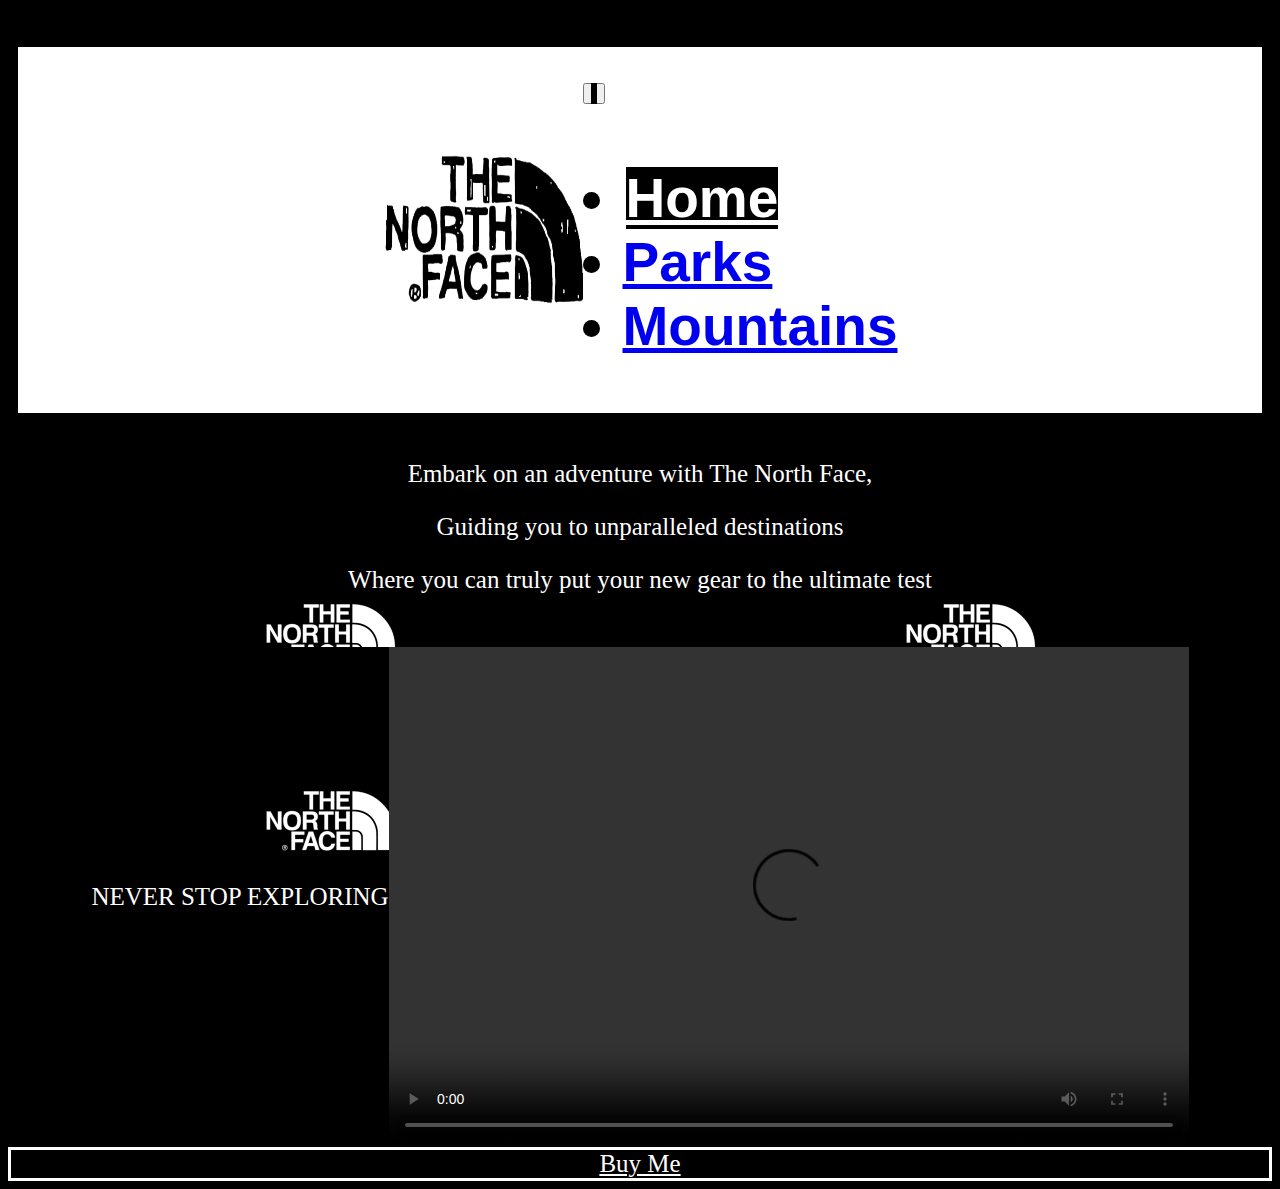
<file: index.html>
<!DOCTYPE html>
<html lang="en">

<head>
    <meta charset="UTF-8">
    <meta name="viewport" content="width=device-width, initial-scale=1.0">
    <title>Document</title>
    <link href="https://cdn.jsdelivr.net/npm/bootstrap@5.3.2/dist/css/bootstrap.min.css" rel="stylesheet"
        integrity="sha384-T3c6CoIi6uLrA9TneNEoa7RxnatzjcDSCmG1MXxSR1GAsXEV/Dwwykc2MPK8M2HN" crossorigin="anonymous">
    <script src="https://cdn.jsdelivr.net/npm/bootstrap@5.3.2/dist/js/bootstrap.bundle.min.js"
        integrity="sha384-C6RzsynM9kWDrMNeT87bh95OGNyZPhcTNXj1NW7RuBCsyN/o0jlpcV8Qyq46cDfL"
        crossorigin="anonymous"></script>
    <link rel="stylesheet" href="styles/global.css">
    <link rel="stylesheet" href="styles/index.css">
</head>

<body>
    <header>
        <h1>

            <img src="/images/logo-animation.gif" alt="Description" width="200" height="150"></img>

            <nav class="navbar navbar-expand-lg bg-body-tertiary">
                <div class="container-fluid">

                    <a class="navbar-brand" href="#"></a>
                    <button class="navbar-toggler" type="button" data-bs-toggle="collapse" data-bs-target="#navbarNav"
                        aria-controls="navbarNav" aria-expanded="false" aria-label="Toggle navigation">
                        <span class="navbar-toggler-icon"></span>
                    </button>

                    <div class="collapse navbar-collapse" id="navbarNav">
                        <ul class="navbar-nav">
                            <li class="nav-item">
                                <a class="nav-link active" aria-current="page" href="/index.html">Home</a>
                            </li>
                            <li class="nav-item">
                                <a class="nav-link" href="/parks.html">Parks</a>
                            </li>
                            <li class="nav-item">
                                <a class="nav-link" href="/mountains.html">Mountains</a>
                            </li>
                        </ul>

                    </div>

                </div>

        </h1>


    </header>
    <main>
        <p>Embark on an adventure with The North Face,</p>
        <p>Guiding you to unparalleled destinations </p>
        <p>Where you can truly put your new gear to the ultimate test</p>

        <br>

        <section>
            <p>NEVER STOP EXPLORING </p>
            <br> 
            <video controls src="https://images.thenorthface.com/is/content/TheNorthFace/info-12-1996-retro-nuptse-jacket-1080#t=0.001" alt="Description" width="800"
                height="500">
                
            </video>
        </section>

        <a class="btn" role="button"
            href="https://www.thenorthface.com/en-us/mens/mens-jackets-and-vests/mens-insulated-and-down-c300771/mens-1996-retro-nuptse-jacket-pNF0A3C8D?color=ZU3">
            Buy Me </a>

    </main>
    <footer></footer>
</body>

</html>
</file>
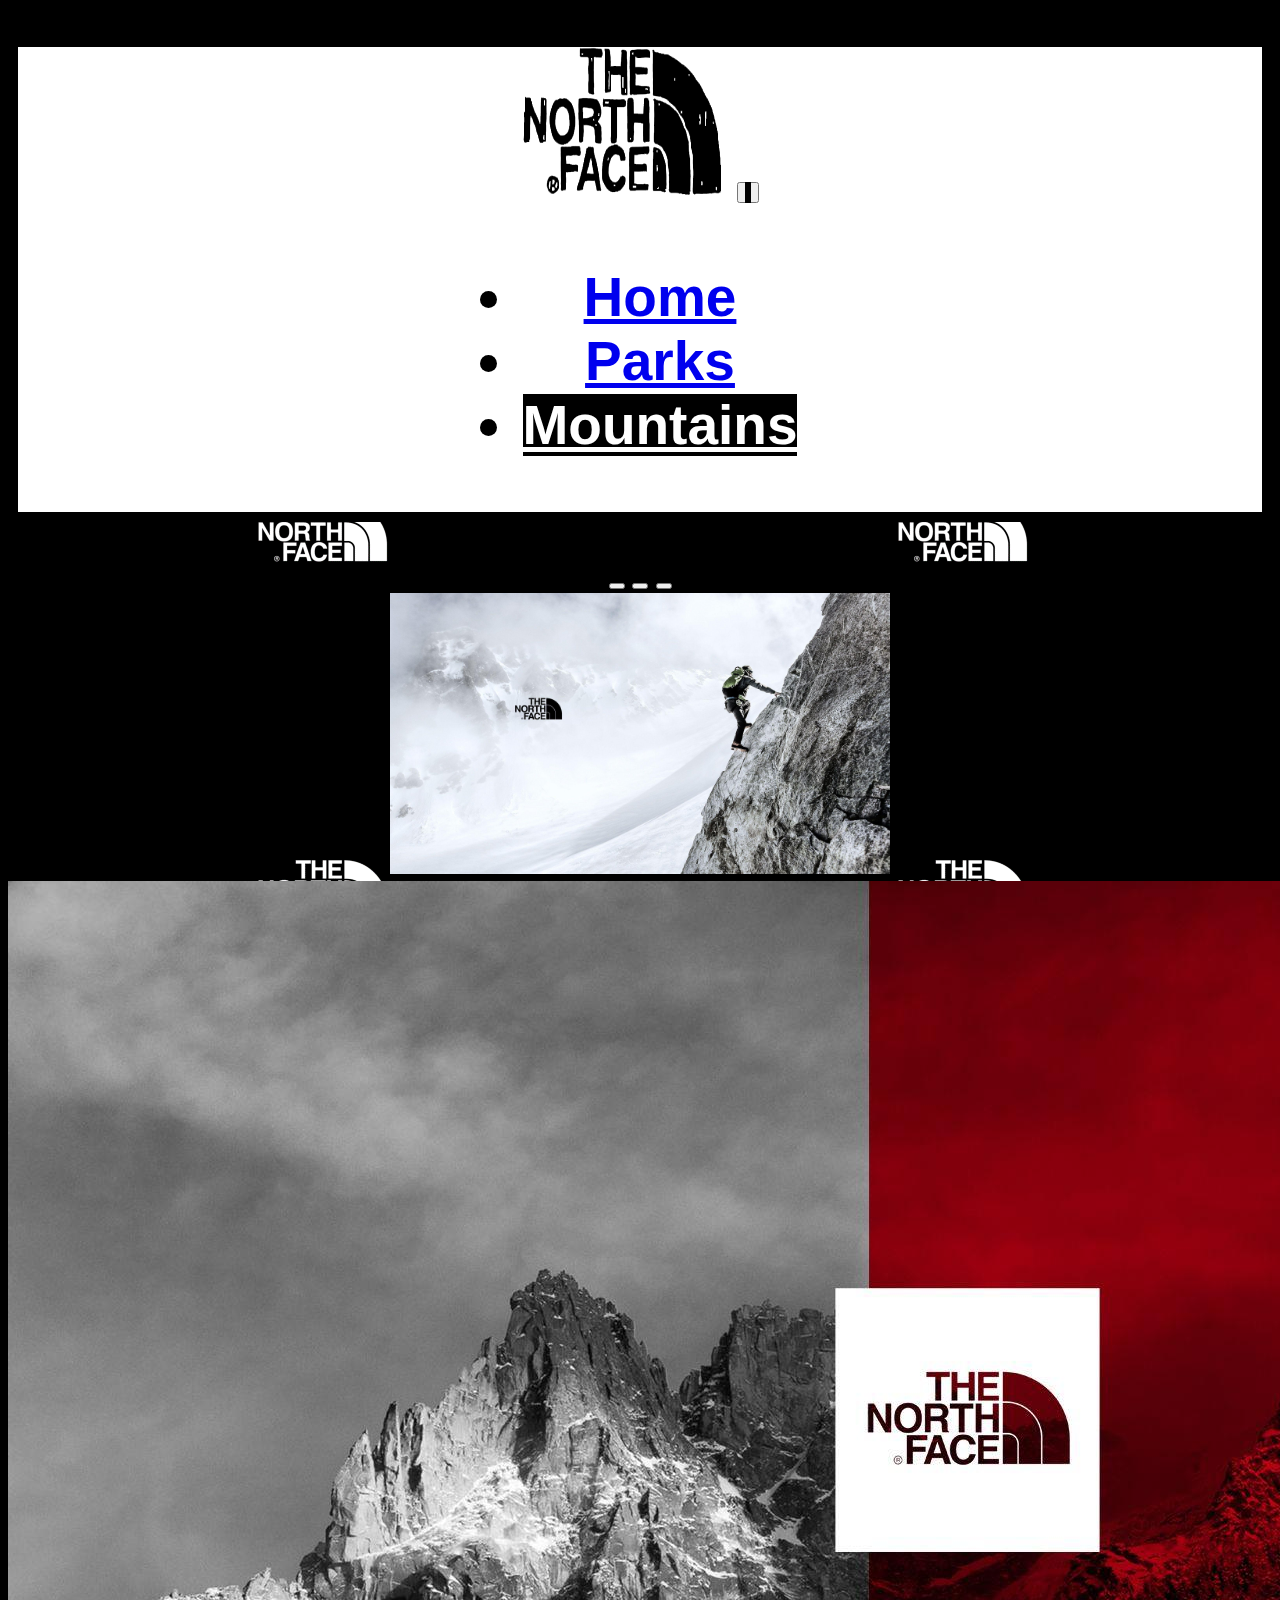
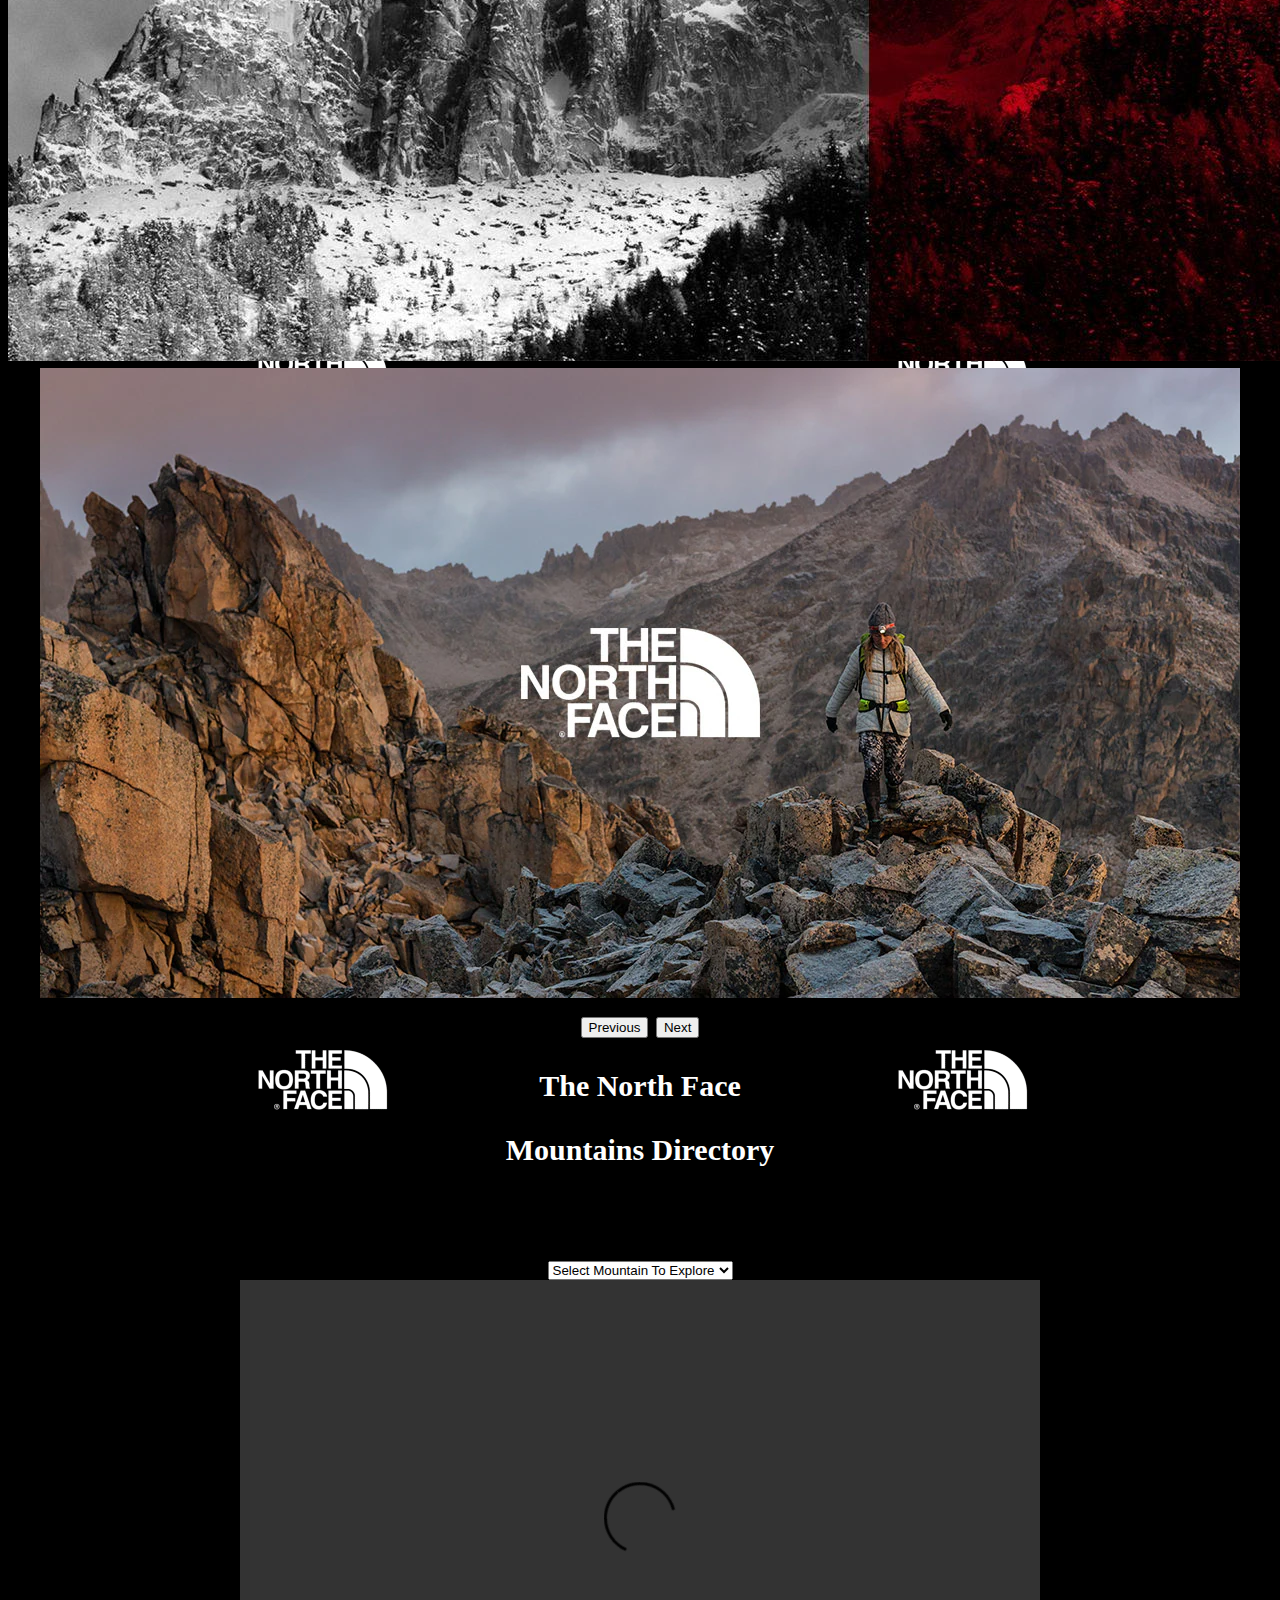
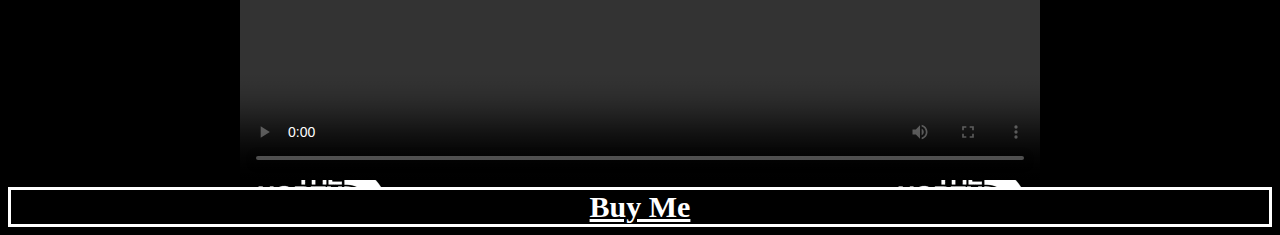
<file: mountains.html>
<!DOCTYPE html>
<html lang="en">

<head>
  <meta charset="UTF-8">
  <meta name="viewport" content="width=device-width, initial-scale=1.0">
  <title>Document</title>
  <link href="https://cdn.jsdelivr.net/npm/bootstrap@5.3.2/dist/css/bootstrap.min.css" rel="stylesheet"
    integrity="sha384-T3c6CoIi6uLrA9TneNEoa7RxnatzjcDSCmG1MXxSR1GAsXEV/Dwwykc2MPK8M2HN" crossorigin="anonymous">
  <script src="https://cdn.jsdelivr.net/npm/bootstrap@5.3.2/dist/js/bootstrap.bundle.min.js"
    integrity="sha384-C6RzsynM9kWDrMNeT87bh95OGNyZPhcTNXj1NW7RuBCsyN/o0jlpcV8Qyq46cDfL"
    crossorigin="anonymous"></script>
  <link rel="stylesheet" href="styles/global.css">
  <link rel="stylesheet" href="styles/mountains.css">

  <script src="/data/mountainData.js"></script>

  <script defer src="/scripts/mountains.js"></script>
</head>

<body>
  <header>
    <h1>
      <nav class="navbar navbar-expand-lg bg-body-tertiary">
        <div class="container-fluid">
          <img src="/images/logo-animation.gif" alt="Description" width="200" height="150"></img>
          <a class="navbar-brand" href="#"></a>
          <button class="navbar-toggler" type="button" data-bs-toggle="collapse" data-bs-target="#navbarNav"
            aria-controls="navbarNav" aria-expanded="false" aria-label="Toggle navigation">
            <span class="navbar-toggler-icon"></span>
          </button>
          <div class="collapse navbar-collapse" id="navbarNav">
            <ul class="navbar-nav">
              <li class="nav-item">
                <a class="nav-link" aria-current="page" href="/index.html">Home</a>
              </li>
              <li class="nav-item">
                <a class="nav-link" href="/parks.html">Parks</a>
              </li>
              <li class="nav-item">
                <a class="nav-link active" href="/mountains.html">Mountains</a>

              </li>
            </ul>
          </div>
        </div>


    </h1>

    <div id="carouselExampleCaptions" class="carousel slide">
      <div class="carousel-indicators">
        <button type="button" data-bs-target="#carouselExampleCaptions" data-bs-slide-to="0" class="active"
          aria-current="true" aria-label="Slide 1"></button>
        <button type="button" data-bs-target="#carouselExampleCaptions" data-bs-slide-to="1"
          aria-label="Slide 2"></button>
        <button type="button" data-bs-target="#carouselExampleCaptions" data-bs-slide-to="2"
          aria-label="Slide 3"></button>

      </div>
      <div class="carousel-inner">
        <div class="carousel-item active">
          <img src="images/new nf.jpg" class="d-block w-100 " alt="Description" width="500">
          <div class="carousel-caption d-none d-md-block">

          </div>
        </div>
        <div class="carousel-item">
          <img src="/images/wp3824786-north-face-hd-wallpapers.jpg" class="d-block w-100" alt="...">
          <div class="carousel-caption d-none d-md-block">

          </div>
        </div>
        <div class="carousel-item">
          <img src="/images/mount nf.png" class="d-block w-100" alt="...">
          <div class="carousel-caption d-none d-md-block">

          </div>
        </div>
      </div>

      <button class="carousel-control-prev" type="button" data-bs-target="#carouselExampleCaptions"
        data-bs-slide="prev">
        <span class="carousel-control-prev-icon" aria-hidden="true"></span>
        <span class="visually-hidden">Previous</span>
      </button>
      <button class="carousel-control-next" type="button" data-bs-target="#carouselExampleCaptions"
        data-bs-slide="next">
        <span class="carousel-control-next-icon" aria-hidden="true"></span>
        <span class="visually-hidden">Next</span>
      </button>
    </div>






  </header>
  <section>
    <p></p>
    <p></p>
    The North Face
    <p>Mountains Directory</p>
    <br>
    <p></p>
  </section>
  <main>

    <select name="northFaceMt" id="northFaceMtSlt"></select>
    <div id="northFaceMtDiv"></div>


  </main>

  <video controls src="https://images.thenorthface.com/is/content/TheNorthFace/info-01-summit-verbier-gtx-jacket-1080#t=0.001" alt="Description" width="800" height="500">

  </video>


  <a class="btn"  role="button"
    href="https://www.thenorthface.com/en-us/mens/collections/mens-summit-series-snow-c348281/mens-summit-series-verbier-gtx-jacket-pNF0A82WO?color=KOG">
    Buy Me </a>





  <footer>

  </footer>
</body>

</html>
</file>
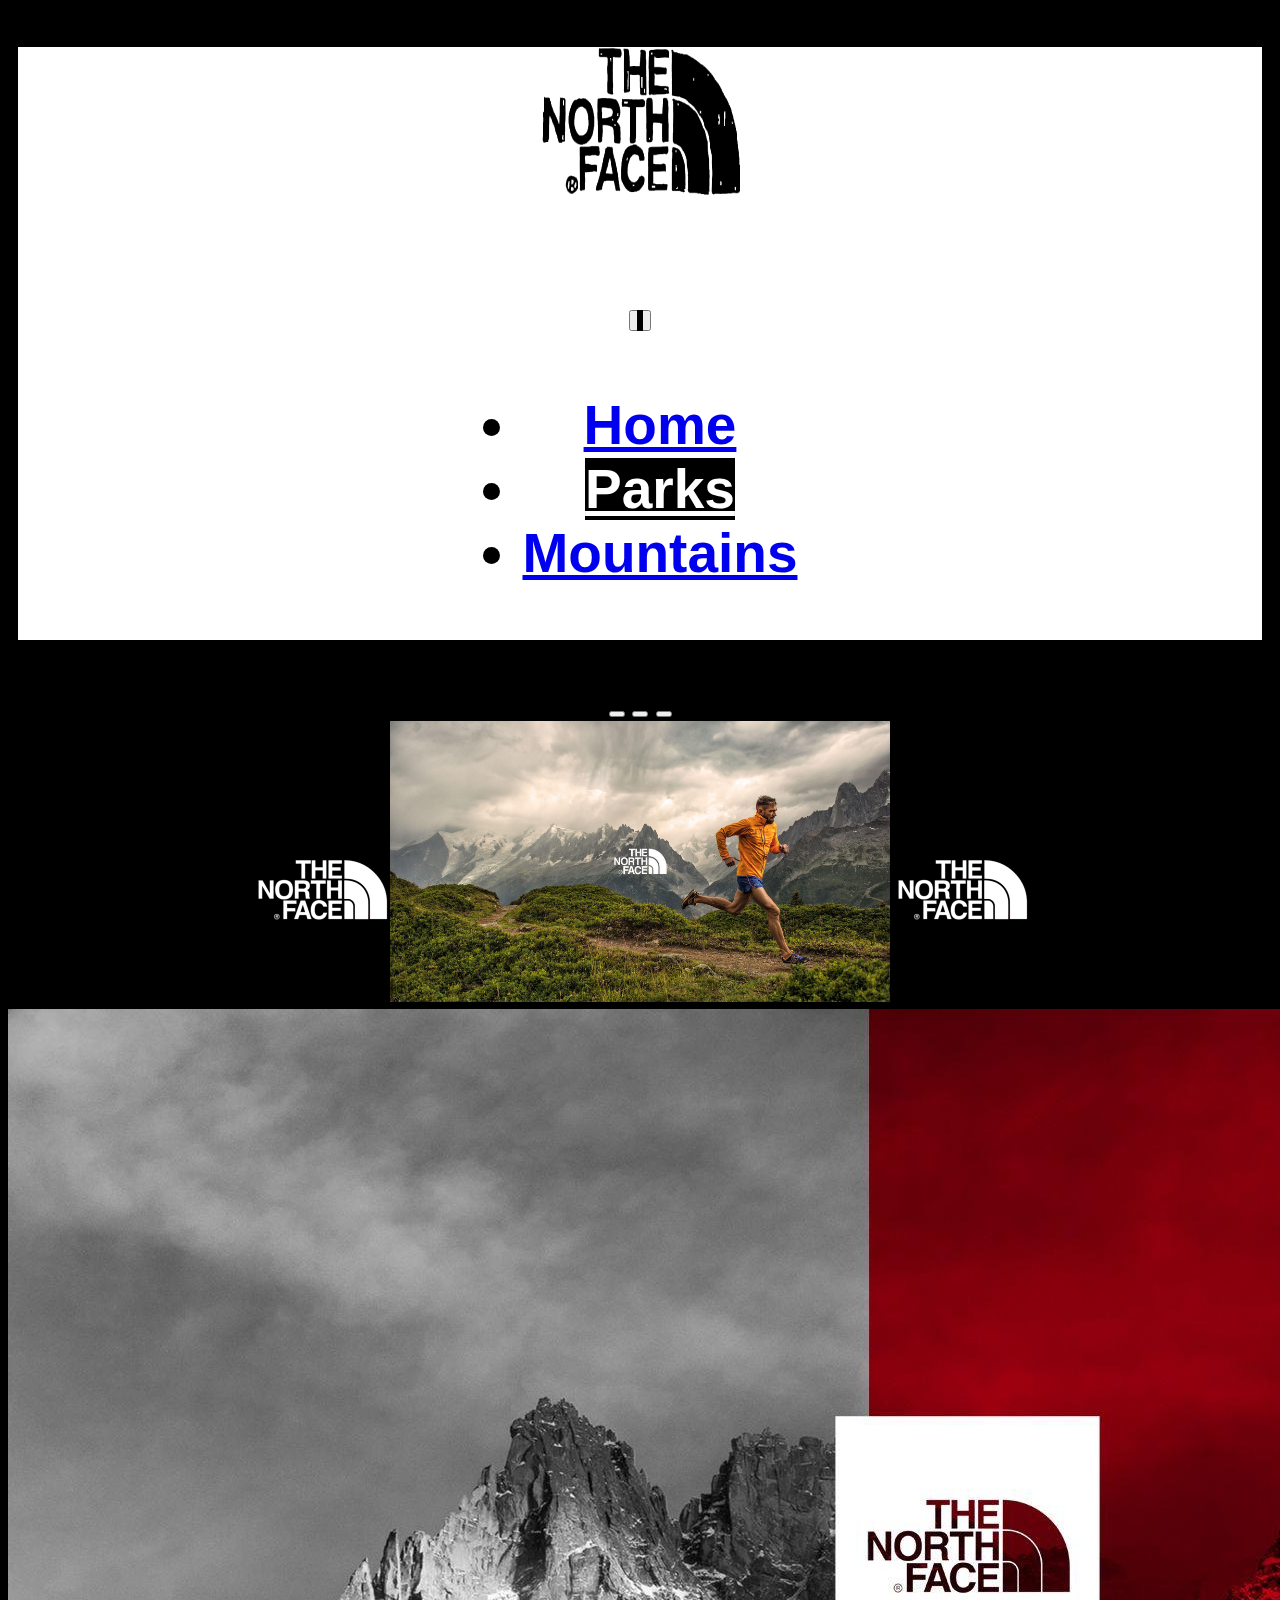
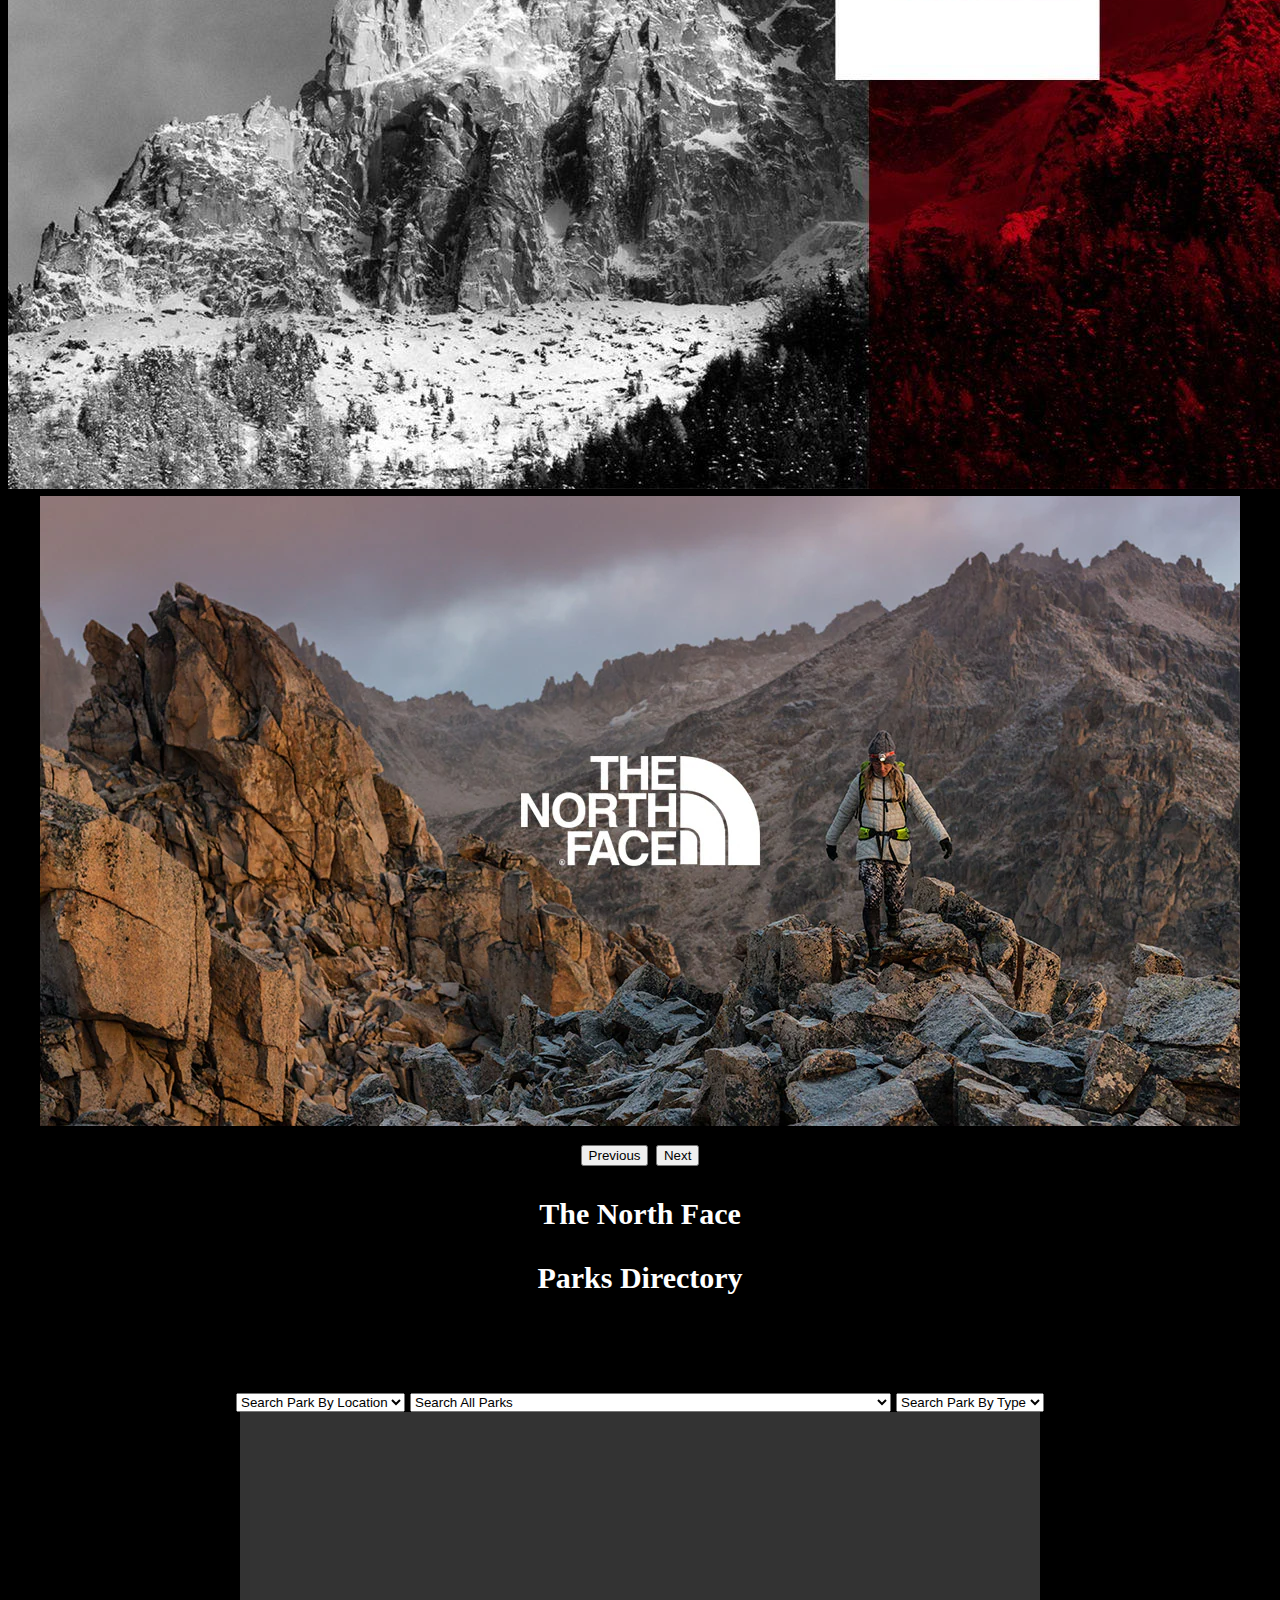
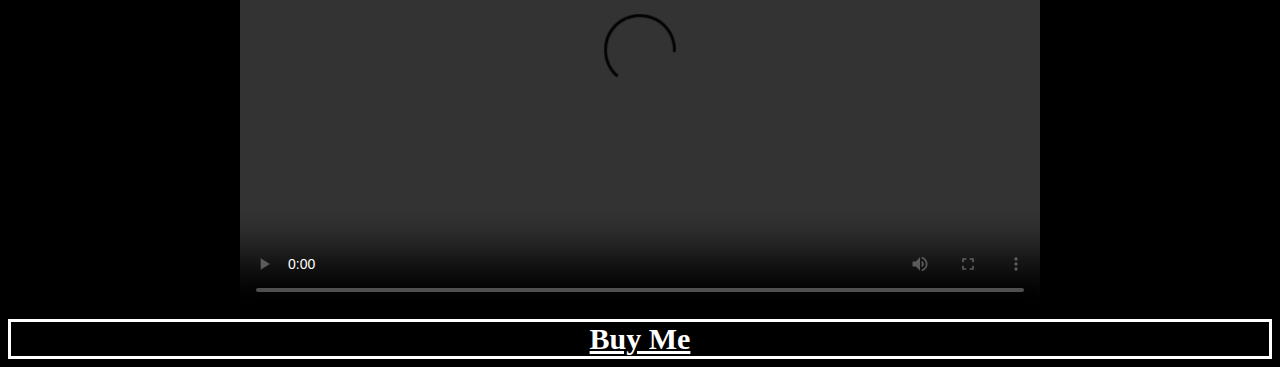
<file: parks.html>
<!DOCTYPE html>
<html lang="en">

<head>
  <meta charset="UTF-8">
  <meta name="viewport" content="width=device-width, initial-scale=1.0">
  <title>Document</title>
  <link href="https://cdn.jsdelivr.net/npm/bootstrap@5.3.2/dist/css/bootstrap.min.css" rel="stylesheet"
    integrity="sha384-T3c6CoIi6uLrA9TneNEoa7RxnatzjcDSCmG1MXxSR1GAsXEV/Dwwykc2MPK8M2HN" crossorigin="anonymous">
  <script src="https://cdn.jsdelivr.net/npm/bootstrap@5.3.2/dist/js/bootstrap.bundle.min.js"
    integrity="sha384-C6RzsynM9kWDrMNeT87bh95OGNyZPhcTNXj1NW7RuBCsyN/o0jlpcV8Qyq46cDfL"
    crossorigin="anonymous"></script>

  <link rel="stylesheet" href="styles/global.css">
  <link rel="stylesheet" href="styles/parks.css">

  <script src="/data/nationalParkData.js"></script>
  <script src="/data/locationData.js"></script>
  <script src="/data/parkTypeData.js"></script>

  <script src="scripts/parks.js"></script>

</head>

<body>
  <header>
    <h1>
      <nav class="navbar navbar-expand-lg bg-body-tertiary">
        <div class="container-fluid">
          <img src="/images/logo-animation.gif" alt="Description" width="200" height="150"></img>
          <h3><a class="navbar-brand" href="#"></a></h3>

          <button class="navbar-toggler" type="button" data-bs-toggle="collapse" data-bs-target="#navbarNav"
            aria-controls="navbarNav" aria-expanded="false" aria-label="Toggle navigation">
            <span class="navbar-toggler-icon"></span>
          </button>
          <div class="collapse navbar-collapse" id="navbarNav">
            <ul class="navbar-nav">
              <li class="nav-item">
                <a class="nav-link" aria-current="page" href="/index.html">Home</a>
              </li>
              <li class="nav-item">
                <a class="nav-link active" href="/parks.html">Parks</a>
              </li>
              <li class="nav-item">
                <a class="nav-link" href="/mountains.html">Mountains</a>
              </li>
            </ul>
          </div>
        </div>

    </h1>


    <div id="carouselExampleCaptions" class="carousel slide">
      <div class="carousel-indicators">
        <button type="button" data-bs-target="#carouselExampleCaptions" data-bs-slide-to="0" class="active"
          aria-current="true" aria-label="Slide 1"></button>
        <button type="button" data-bs-target="#carouselExampleCaptions" data-bs-slide-to="1"
          aria-label="Slide 2"></button>
        <button type="button" data-bs-target="#carouselExampleCaptions" data-bs-slide-to="2"
          aria-label="Slide 3"></button>

      </div>
      <div class="carousel-inner">
        <div class="carousel-item active">
          <img src="/images/wp3824804-north-face-hd-wallpapers.jpg" class="d-block w-100 " alt="Description"
            width="500">
          <div class="carousel-caption d-none d-md-block">

          </div>
        </div>
        <div class="carousel-item">
          <img src="/images/wp3824786-north-face-hd-wallpapers.jpg" class="d-block w-100" alt="...">
          <div class="carousel-caption d-none d-md-block">

          </div>
        </div>
        <div class="carousel-item">
          <img src="/images/mount nf.png" class="d-block w-100" alt="...">
          <div class="carousel-caption d-none d-md-block">

          </div>
        </div>
      </div>

      <button class="carousel-control-prev" type="button" data-bs-target="#carouselExampleCaptions"
        data-bs-slide="prev">
        <span class="carousel-control-prev-icon" aria-hidden="true"></span>
        <span class="visually-hidden">Previous</span>
      </button>
      <button class="carousel-control-next" type="button" data-bs-target="#carouselExampleCaptions"
        data-bs-slide="next">
        <span class="carousel-control-next-icon" aria-hidden="true"></span>
        <span class="visually-hidden">Next</span>
      </button>
    </div>


  </header>

  <p></p>
  <p></p>
  The North Face
  <p> Parks Directory</p>
  <br>
  <p></p>
  <main>
    <select name="northFaceLo" id="northFaceLocationSlt"></select>
    <select name="northFaceParks" id="allParkSlt"></select>
    <select name="northFaceParkType" id="northFaceParkSlt"></select>

    <div id="parksDiv"></div>




  </main>
  <video controls src="https://images.thenorthface.com/is/content/TheNorthFace/tnf_educational_futurefleece_1080_frame1#t=0.001" alt="Description" width="800" height="500">

  </video>


  <a class="btn"  role="button"
    href="https://www.thenorthface.com/en-us/mens/collections/summit-series-c324273/mens-summit-series-futurefleece-crew-pNF0A5J81?color=I0P">
    Buy Me </a>





  <footer>

  </footer>
</body>

</html>
</file>
<file: styles/global.css>
.navbar-nav .nav-link.active {
    --bs-navbar-active-color: black;
    background-color: black;
    border: solid white;
    background-color: black;
    color: white;
    height: auto;
    width: auto;
}

.navbar-toggler-icon {
    border: solid black;
    background-color: black;
    color: white;
    height: auto;
    width: auto;

}



.active {

    font-weight: bold;
}

html {
    background-image: url(/05bebf57802077.59e4bad4cf244.gif);
    background-size: fill;
}











main {
    background-color: black;
    text-align: center;
    font-size: 20px;
}

h1 {
    background-color: white;
    border: 10px solid;
    color: blue;
    font-family: 'Lucida Sans', 'Lucida Sans Regular', 'Lucida Grande', 'Lucida Sans Unicode', Geneva, Verdana, sans-serif;
    font-size: 55px;
    color: black;

}


.btn {
    border: solid white;
    background-color: black;
    color: white;
    height: auto;
    width: auto;
    display: flex;
    flex-direction: row;
    justify-content: center;
    align-items: center;
}

.button {
    display: flex;
    flex-direction: row;
    justify-content: center;
    align-items: center;
}

h1 {
    display: flex;
    flex-direction: row;
    justify-content: center;
    align-items: center;

}
</file>
<file: styles/index.css>
main {
    background-image: url(/images/05bebf57802077.59e4bad4cf244.gif);
    background-size: fill;
    font-size: 25px;
    text-align: center;
    font-family: fantasy;
    color: white;
}

html {
    background-image: url(/images/05bebf57802077.59e4bad4cf244.gif);
    background-size: fill;

}

section {
    background-image: url(/images/05bebf57802077.59e4bad4cf244.gif);
    background-size: fill;
    display: flex;
    flex-direction: row;
    justify-content: center;
    align-items: center;
    max-width: 400;
    max-height: 400;
}
</file>
<file: styles/mountains.css>
html {
  background-image: url(/images/05bebf57802077.59e4bad4cf244.gif);
  background-size: fill;
}


.card {
  background-image: url(/images/05bebf57802077.59e4bad4cf244.gif);
  background-size: fill;
  max-width: 800px;
  margin: o auto;
  text-align: center;
  padding: 30px;
  font-weight: bolder;
  color: white;


}

main {
  display: flex;
  flex-direction: row;
  justify-content: center;
  align-items: center;
  background-image: url(/images/05bebf57802077.59e4bad4cf244.gif);
  background-size: fill;

}

body {

  background-image: url(https://mir-s3-cdn-cf.behance.net/project_modules/disp/1e2cf757802077.59e4b9645971f.gif);
  background-size: fill;
  text-align: center;
  /*background-color: black;*/
  color: white;
  font-size: 30px;
  font-weight: bold;
}


section {
  background-image: url(https://mir-s3-cdn-cf.behance.net/project_modules/disp/1e2cf757802077.59e4b9645971f.gif);
  background-size: fill;



}
</file>
<file: styles/parks.css>
html {
    background-image: url(/images/05bebf57802077.59e4bad4cf244.gif);
    background-size: fill;
}

p {
    font-size: 30px;
}

body {

    background-image: url(https://mir-s3-cdn-cf.behance.net/project_modules/disp/1e2cf757802077.59e4b9645971f.gif);
    background-size: fill;
    text-align: center;
    color: white;
    font-size: 30px;
    font-weight: bold;
}

.card {
    background-image: url(/images/05bebf57802077.59e4bad4cf244.gif);
    background-size: fill;
    margin: o auto;
    text-align: center;
    padding: 20px;
    color: white;


}


/*.card {
    background-image: url(/images/05bebf57802077.59e4bad4cf244.gif);
    background-size: fill;
        margin: o auto;
        text-align: center;
        padding: 20px;
        color: white;
     
    
      }

 main {
    background-color: black;
    text-align: center;
    font-size: 20px;
}

h1{
    background-color: black;
    border: 10px solid; color: blue;
    font-family: 'Lucida Sans', 'Lucida Sans Regular', 'Lucida Grande', 'Lucida Sans Unicode', Geneva, Verdana, sans-serif;
    font-size: 55px;
    color: black;
}
</file>
